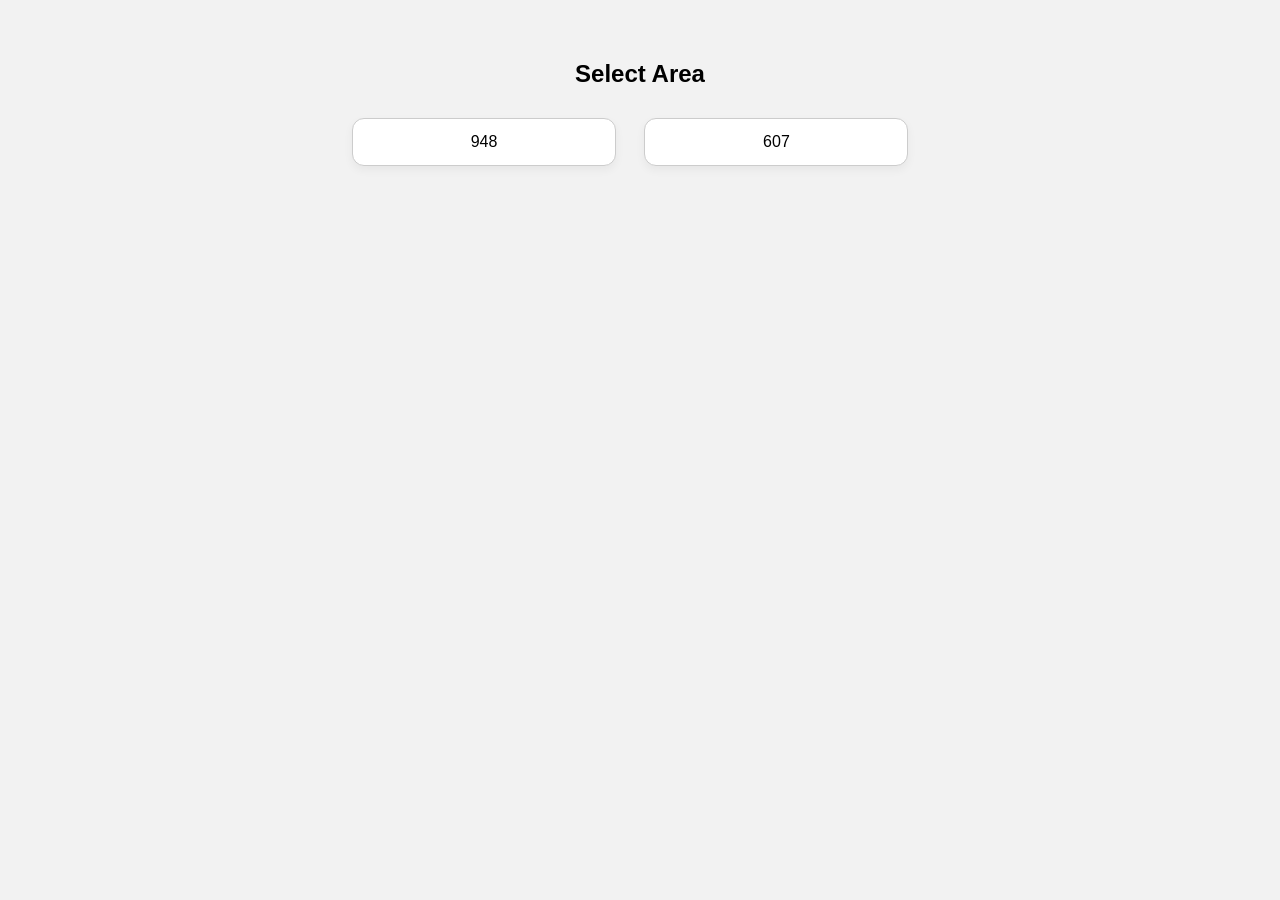
<file: index.html>
<!DOCTYPE html>
<html lang="zh-Hant">
<head>
    <meta charset="UTF-8">
    <meta name="viewport" content="width=device-width, initial-scale=1.0">
    <title>Road Table Search</title>

    <link rel="stylesheet" href="./assets/styles/index.css">
    <link rel="stylesheet" href="./assets/styles/areaSearch.css">
</head>

<body>
    <div class="container">
        <h2>Select Area</h2>

        <div class="area-grid">
            <button class="area-btn" data-area="948">948</button>
            <button class="area-btn" data-area="607">607</button>
        </div>
    </div>

<script src="./features/areaSearch.js"></script>

</body>
</html>
</file>
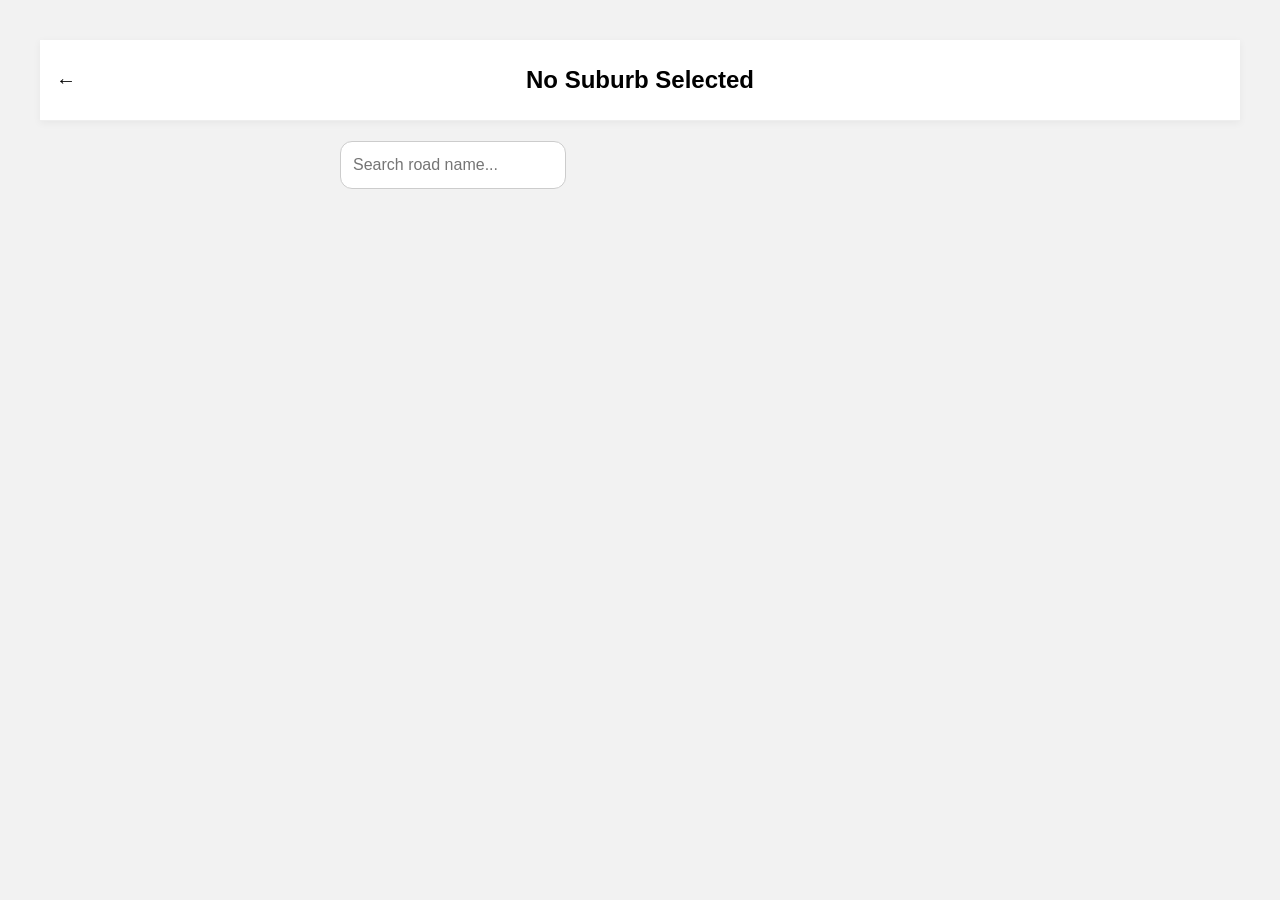
<file: Road Search.html>
<!DOCTYPE html>
<html lang="zh-Hant">
<head>
    <meta charset="UTF-8">
    <meta name="viewport" content="width=device-width, initial-scale=1.0">
    <title>Road Table Search</title>

    <link rel="stylesheet" href="./assets/styles/index.css">
    <link rel="stylesheet" href="./assets/styles/roadSearch.css">
</head>

<body>

    <!-- 固定 Header -->
    <div class="header">
        <button id="backBtn">←</button>
        <h2 id="title">Select Road</h2>
    </div>

    <!-- 主要內容 -->
    <div class="container">
        <input type="text" id="search" placeholder="Search road name...">
        <div id="results"></div>
    </div>

<script src="./features/roadSearch.js"></script>

</body>
</html>
</file>
<file: assets/styles/index.css>
body {
    font-family: -apple-system, BlinkMacSystemFont, "Segoe UI", sans-serif;
    margin: 0;
    padding: 16px;
    background: #f2f2f2;
}

.container {
    max-width: 600px;
    margin: auto;
}

h2 {
    text-align: center;
    margin-bottom: 20px;
}

@media (min-width: 768px) {
    body {
        padding: 40px;
    }
}
</file>
<file: assets/styles/areaSearch.css>
.area-btn {
    width: calc(48% - 4%);
    padding: 14px;
    font-size: 16px;
    border-radius: 12px;
    border: 1px solid #ccc;
    background: #fff;
    margin: 10px 2%;
    box-sizing: border-box;
    box-shadow: 0 4px 10px rgba(0,0,0,0.05);
    transition: 0.2s;
}

.area-btn:hover {
    transform: scale(1.02);
}

.area-text {
    font-weight: bold;
    color: #333;
    font-size: 18px;
    margin-top: 4px;
}
</file>
<file: assets/styles/roadSearch.css>
/* Header */
.header {
    position: fixed;
    top: 0;
    left: 0;
    width: 100%;
    height: 80px;
    background: #ffffff;
    display: flex;
    align-items: center;
    border-bottom: 1px solid #eee;
    z-index: 1000;
    box-shadow: 0 2px 8px rgba(0,0,0,0.05);

    position: relative;
}

/* 標題 */
.header h2 {
    position: absolute;
    left: 50%;
    transform: translateX(-50%);
    margin: 0;
}

/* 返回按鈕 */
#backBtn {
    margin-left: 10px;
    font-size: 20px;
    background: none;
    border: none;
    cursor: pointer;
    z-index: 1;
}

#backBtn:active {
    opacity: 0.5;
}

/* 清除按鈕 */
#clearBtn {
    width: 48px;
    height: 48px;
    border: none;
    border-radius: 10px;
    background: #ddd;
    font-size: 18px;
    cursor: pointer;
}

/* 標題 */
.header h2 {
    flex: 1;
}

/* 內容往下推（避免被 header 擋住） */
.container {    
    padding: 20px 12px;
}

#search-container {
    display: flex;
    gap: 8px;
    align-items: center;
    padding: 20px 12px;
}

input {
    flex: 1;
    height: 48px;
    font-size: 16px;
    border-radius: 12px;
    border: 1px solid #ccc;
    box-sizing: border-box;
    padding: 0 12px;
}

.result {
    background: #fff;
    padding: 14px;
    border-radius: 14px;
    margin-bottom: 12px;
    box-shadow: 0 4px 10px rgba(0,0,0,0.05);
    transition: 0.2s;
}

.result:hover {
    transform: scale(1.02);
}

.number {
    font-weight: bold;
    color: #0066ff;
    font-size: 18px;
}

.road {
    color: #333;
    margin-top: 4px;
}

.no-result {
    text-align: center;
    color: #999;
    margin-top: 20px;
}

/* 回到頂部按鈕 */
#topBtn {
    position: fixed;
    right: 16px;
    bottom: 16px;
    width: 45px;
    height: 45px;
    border: none;
    border-radius: 50%;
    background: #333;
    color: white;
    font-size: 18px;
    cursor: pointer;
    display: none; /* 預設隱藏 */
    box-shadow: 0 4px 10px rgba(0,0,0,0.2);
}

#topBtn:hover {
    transform: scale(1.1);
}

#topBtn {
    transition: 0.2s;
}

.number {
    font-weight: bold;
    font-size: 18px;
    padding: 4px 8px;
    border-radius: 6px;
    display: inline-block;
}

/* 數字 */
.number-only {
    color: #0066ff;
}

/* A-Z 顏色 */
.letter-A { color:#ff6b6b }
.letter-B { color:#f7b731 }
.letter-C { color:#20bf6b }
.letter-D { color:#e17055 }
.letter-E { color:#2d3436 }
.letter-F { color:#3867d6 }
.letter-G { color:#8854d0 }
.letter-H { color:#a55eea }
.letter-I { color:#eb3b5a }
.letter-J { color:#fa8231 }
.letter-K { color:#fd9644 }
.letter-L { color:#fed330 }
.letter-M { color:#26de81 }
.letter-N { color:#45aaf2 }
.letter-O { color:#4b7bec }
.letter-P { color:#a55eea }
.letter-Q { color:#d1d8e0 }
.letter-R { color:#778ca3 }
.letter-S { color:#e55039 }
.letter-T { color:#fa983a }
.letter-U { color:#78e08f }
.letter-V { color:#60a3bc }
.letter-W { color:#82ccdd }
.letter-X { color:#b8e994 }
.letter-Y { color:#f8c291 }
.letter-Z { color:#e77f67 }
</file>
